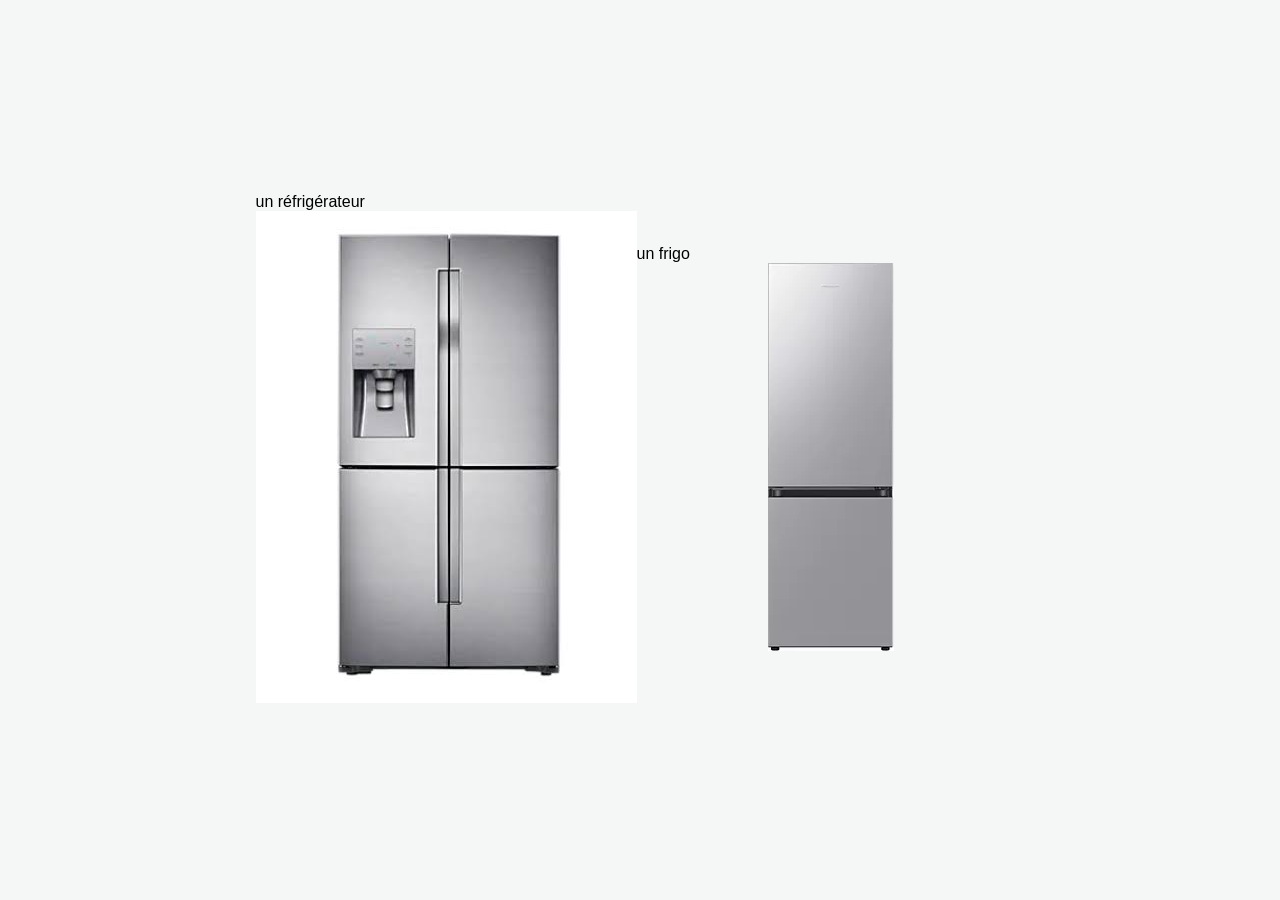
<file: index.html>
<!DOCTYPE html>
<html lang="en">
<head>
    <meta charset="UTF-8">
    <meta name="viewport" content="width=device-width, initial-scale=1.0">
    <title>Application la BRIC</title>
    <link rel="stylesheet" href="style.css">

</head>
<body>

    <section class="">

        <div>

            <p>
                un réfrigérateur
            </p>

        </div>

        <div>

            <img src="asset/refrigérateur.jpg" alt="photo refrigérateur">
            
        </div>

    </section>

    <section class="">

        <div>

            <p>
                un frigo
            </p>

        </div>

        <div>

            <img src="8806094767865_h_f_l_0.webp" alt="">
            
        </div>

    </section>

</body>
</html>
</file>
<file: style.css>
* {
    box-sizing: border-box;
    padding: 0;
    margin: 0;
}

a {
    text-decoration: none;
}

h2 {
    font-size: 35px;
}

.btn {
    background-color: beige;
    border-radius: 50px;
    display: flex;
    align-items: center;
    justify-content: center;
    cursor: pointer;
    margin-top: 10px;
}

.btn-primary {
    font-size: 25px;
}

.btn-secondary {
    font-size: 14px;
}

.container-1000 {
    max-width: 1000px;
    margin-left: auto;
    margin-right: auto;
    width: 100%;
}

.margin-top-10 {
    margin-top: 10px;
}

.margin-top-20 {
    margin-top: 20px;
}

.margin-top-30 {
    margin-top: 30px;
}

.margin-top-40 {
    margin-top: 40px;
}

.margin-top-50 {
    margin-top: 120px;
}

.marginleft {
    margin-left: 20px;
}

.marginleft1 {
    margin-left: 5px;
}

.marginleft2 {
    margin-left: 10px;
}

.marginleft3 {
    margin-left: 20px;
}

.marginleft4 {
    margin-left: 10px;
}

.marginleft5 {
    margin-left: 30px;
}

.marginleft6 {
    margin-left: 20px;
}

.marginleft7 {
    margin-left: 100px;
}

.marginleft8 {
    margin-left: 40px;
}

.margin-bottom {
    margin-bottom: 30px;
}

.margin-bottom1 {
    margin-bottom: 20px;
}

.marginright {
    margin-right: 20px;
}

.marginright1 {
    margin-right: 20px;
}

.marginright2 {
    margin-right: 20px;
}

.marginright3 {
    margin-right: 0px;
}

.marginright4 {
    margin-right: 10px;
}

.marginright5 {
    margin-right: 135px;
}

/*FLEX BOT*/

/* rendre flexible un parent = aligner ses enfants */

.flex {
    display: flex;
    flex-wrap: wrap;

}

.space-between {
    justify-content: space-between;
}

.space-around {
    justify-content: space-around;
}

.justify-center {
    justify-content: center;
}

.align-center {
    align-items: center;
}

.align-content {
    align-content: center;
}

/* CLASSE DE DIMENSIONS*/

.w-100 {
    width: 100%;
}

.w-85 {
    width: 85%;
}

.w-50 {
    width: 50%;
}

.w-48 {
    width: 48%;
}

.w40 {
    width: 40%;
}

.w-33 {
    width: 33%;
}

.w-25 {
    width: 25%;
}

.w-10 {
    width: 10%;
}

.w-5 {
    width: 5%;
}

.height {
    height: 50px;
}

.height1 {
    height: 50px;
}

.width {
    width: 235vh;
}

.width1 {
    width: 50px;
}

.maxwidth {
    max-width: 100%
}

/*HEADER*/

.logo {
    width: 70px;
}

header ul {
    list-style: none;
}

header {
    padding: 10px 64px;
}

/* section HERO*/

.sectionhero {
    background-image: url(asset/Banner.jpg);

    background-repeat: no-repeat;

    background-size: cover;

    background-position: center;
}

.sectionhero div {
    text-align: center;
}

h1 {
    margin-bottom: 20px;
    font-size: 45px;
}

.sectionhero div p {
    margin-bottom: 50px;
    font-size: 25px;
}

/* SECTION SERVICES*/

.card {
    box-shadow: 5px 5px 10px rgba(0, 0, 0, 0.699);
    border-radius: 20px;
    padding: 20px;
}

.card h3 {
    margin-bottom: 20px;
}

.card p {
    margin-bottom: 20px;
}

.font-size {
    font-size: 30px;
}

.justify-center {
    justify-content: center;
}

.reverse {
    flex-direction: row-reverse;
}

.border-raduis {
    border-radius: 0px 200px 0px 30px;
}

.border-raduiscuisine {
    border-radius: 0px 40px 0px 0px;
}

.border-raduisentreetgarage {
    border-radius: 40px 0px 0px 0px;
}

.border-raduisbureauxetchambre {
    border-radius: 0px 0px 40px 0px;
}

.border-raduiscabinetetsalon {
    border-radius: 0px 0px 0px 40px;
}

.text-align-center {
    text-align: center;
}

.backgroundcolor {
    background-color: black;
}

.justify1 {
    justify-self: center;
}

.backgroundcolor2 {
    background-color: beige;
}

.border-raduiscall {
    border-radius: 10px 10px 10px 10px;
}

.marginend {
    justify-content: flex-end;
}

.colorwhite {
    color: brown;
}

.colorwhite1 {
    color: orange;
}

.colorwhite4{
    color:brown
}

.justifycontentflexstart {
    align-items: flex-start;
}

.test {
    align-items: flex-start;
}

.widthtest {
    max-width: 100%;
    height: auto;
    object-fit: cover;
}

.justifycontentflex {
    justify-content: first baseline;
}

small {
    font-size: 0.7em;
}

abbr {
    color: brown;
}

.backgroundcolor3 {
    background-color: greenyellow;
    border-radius: 20px;
    padding: 20px;
    margin: 90px;
}

.backgroundcolor4 {
    background-color: gold;
    border-radius: 20px;
    padding: 20px;
    margin: 50px;
}

.backgroundcolor5 {
    background-color: beige;
    border-radius: 20px;
    padding: 20px;
    margin: 90px;
}

.backgroundcolor6 {
    background-color: beige;
}

a[href^="mailto"]::before {
    content: "association.bric.saint.chamond@gmail.com";
}

a[href^="tel"]::before {
    content: "06 30 87 05 41";
}

label {
    padding-right: 10px;
}

select {
    padding: 2px 5px;
}

label {
    display: block;
}

input,
label {
    margin: 0.4rem 0;
}

form.form-example {
    display: table;
}

div.form-example {
    display: table-row;
}

label,
input {
    display: table-cell;
}

.colorwhite2 {
    color: black;
}

.colorwhite3 {
    color: red;
}

.gap {
    gap: 30px;
}

.gap2 {
    gap: 20px;
}

.textadapter {
    text-size-adjust: auto;
    width: 350px;
}

.gap3 {
    gap: 55px;
}

.gap4 {
    gap: 40px;
}

.gap5 {
    gap: 80px;
}

.gap6 {
    gap: 80px;
}

.columngap {
    column-gap: 20px;
}

.btn3 {
    width: 50px;
    height: 50px;

}

header{
    position: sticky;
    top: 0px;
    background-color: white;
}

.layout-centre {
    display: flex;
    flex-direction: column;
    align-items: center;
    /* Aligne tout le contenu au centre horizontalement */
    gap: 10px;
    /* Espace de 10px entre chaque ligne */
    text-align: center;
    /* Centre le texte à l'intérieur des éléments */
    width: 100%;
    /* Prend toute la largeur disponible */
}

.le-titre {
    /* 1. Aligne les blocs enfants au centre (si parent Flexbox) */
    justify-content: center;

    /* 2. Centre le texte à l'intérieur du bloc */
    text-align: center;

    /* 3. Souligne le texte */
    text-decoration: underline;
}






/* --- texte en arc de cercle  --- */

.arc-container-inverse {
    max-width: 1050px;
    margin: 0 auto;
    padding: 20px;
    display: grid;
    grid-template-columns: 1fr auto 1fr;
    /* Gauche, Image, Droite */
    align-items: start;
    gap: 20px;
}

.arc-texte {
    text-align: justify;
    line-height: 1.2;
}

.arc-texte p {
    margin-top: 0;
}

/* L'image au centre, alignée vers le bas du texte */

.arc-image-bas {
    width: 280px;
    height: 280px;
    border-radius: 50%;
    overflow: hidden;
    margin-top: 60px;
    /* Descend la photo pour la caler au fond du creux */
}

.arc-image-bas img {
    width: 100%;
    height: 100%;
    object-fit: cover;
}

/* Arc inversé pour le texte GAUCHE (creux vers le bas) */

.shape-arc-bas-gauche {
    float: right;
    width: 160px;
    height: 250px;
    /* Plonge le cercle vers le bas (250px) pour créer le creux */
    shape-outside: circle(180px at 180px 250px);
    margin-left: 15px;
}

/* Arc inversé pour le texte DROITE (creux vers le bas) */

.shape-arc-bas-droite {
    float: left;
    width: 160px;
    height: 250px;
    /* Version inversée pour le côté droit */
    shape-outside: circle(180px at -20px 250px);
    margin-right: 15px;
}


/* --- ADAPTATION MOBILE (TELEPHONE) --- */
@media (max-width: 768px) {
    .arc-container-inverse {
        display: flex;
        flex-direction: column;
        align-items: center;
        padding: 20px;
    }

    .arc-texte {
        text-align: left;
        width: 100%;
    }

    /* Désactive les formes géométriques sur mobile pour garder le texte lisible */
    .shape-arc-bas-gauche,
    .shape-arc-bas-droite {
        display: none;
    }

    .arc-image-bas {
        margin: 20px auto;
        order: 2;
        /* Remet proprement la photo au milieu sur téléphone */
    }

    .texte-gauche {
        order: 1;
    }

    .texte-droite {
        order: 3;
    }
}

/* --- texte en arc de cercle  --- */




/* --- économie circulaire qui tourne  --- */

@keyframes rotation-complete {
    from {
        transform: rotate(0deg);
    }

    to {
        transform: rotate(-360deg);
    }
}

.rotation-centre {
    width: 150px;
    /* Définissez la taille de votre choix */
    aspect-ratio: 1 / 1;
    /* Force l'image à être un carré parfait */
    object-fit: cover;
    /* Évite de déformer l'image dans le carré */
    border-radius: 50%;
    /* Optionnel : rend l'image ronde */

    /* L'animation qui fait tourner l'image sur son axe central */
    animation: rotation-complete 5s;
    transform-origin: center;
    /* Assure la rotation pile au centre */
}

/* Style de base de l'image */
.rotatable-image {
    transition: transform 0.3s;
    cursor: pointer;
}

/* Classe d'animation qui sera activée au clic ET si visible */
.rotatable-image.is-spinning {
    animation: spin 3s linear infinite;
}

/* L'effet de rotation à 360 degrés */
@keyframes spin {
    from {
        transform: rotate(0deg);
    }

    to {
        transform: rotate(-360deg);
    }
}

/* --- économie circulaire qui tourne  --- */






/* --- les 4 photo en spirale --- */

/* Zone pour afficher les 4 photos proprement */
.galerie-spirale {
    display: flex;
    flex-wrap: wrap;
    /* Permet de passer à la ligne sur petit écran */
    padding: 50px;
}

/* Style de base des 4 photos */
.image-spirale {
    object-fit: cover;
    cursor: pointer;
    display: block;
}

/* 1. Animation de disparition au clic */
.anime-depart {
    animation: spirale-disparait 2s ease-in-out forwards;
    pointer-events: none;
    /* Bloque le clic pendant l'animation */
}

/* 2. Animation de retour automatique */
.anime-retour {
    animation: spirale-revient 2s ease-in-out forwards;
    pointer-events: none;
}

@keyframes spirale-disparait {
    0% {
        transform: rotate(0deg) scale(1);
        opacity: 1;
    }

    100% {
        transform: rotate(1440deg) scale(0);
        opacity: 1;
    }
}

@keyframes spirale-revient {
    0% {
        transform: rotate(1440deg) scale(0);
        opacity: 1;
    }

    100% {
        transform: rotate(0deg) scale(1);
        opacity: 1;
    }
}

/* --- les 4 photo en spirale --- */







/* --- QR code --- */

.qr-card {
    background: beige;
    padding: 24px;
    border-radius: 12px;
    text-align: center;
}

#btn {
    background-color: black;
    color: white;
    border: none;
    padding: 10px 20px;
    font-size: 16px;
    border-radius: 6px;
    cursor: pointer;
    margin-bottom: 15px;
}

#btn:hover {
    background-color: black;
}

/* Style de la boîte du QR Code devenu un lien cliquable */
#qrcode-container {
    margin: 0 auto;
    display: block;
    text-decoration: none;
}

/* Transforme le curseur en petite main au survol du QR code */
#qrcode-container canvas,
#qrcode-container img {
    margin: 0 auto !important;
    cursor: pointer;
    transition: transform 0.2s;
    width: 80px;
    height: 80px;
}

#qrcode-container canvas:hover,
#qrcode-container img:hover {
    transform: scale(1.03);
    /* Léger effet de zoom au survol */
}

.qr-text {
    margin-top: 12px;
    font-size: 14px;
    display: none;
    /* Caché au début, s'affichera en même temps que le QR code */
}

/* --- QR code --- */





/* --- les fleche de l'équipe et son image --- */

/* 1. Le conteneur principal (il reste fixe sur la page) */
.photo-container {
    max-width: 100%;
    width: 300px;
    height: auto;
}

/* 2. La boîte magique (c'est elle qui va TOURNER avec l'image ET les flèches) */
.photo-wrapper {
    position: relative;
    width: 100%;
    cursor: pointer;
    /* Permet une rotation fluide en 3D */
    transform-origin: center center;
    transition: transform 0.1s linear;
}

.photo-wrapper img {
    display: block;
    width: 100%;
    height: auto;
    border-radius: 12px;
}

/* --- CLASSE CSS AJOUTÉE PAR LE JAVASCRIPT AU CLIC --- */
.photo-wrapper.tourner {
    animation: spirale-effet 2s ease-in-out;
}

/* Le scénario de la spirale (rétrécit, fait 3 tours, revient) */
@keyframes spirale-effet {
    0% {
        transform: scale(1) rotate(0deg);
    }

    100% {
        transform: scale(0) rotate(1440deg);
    }
}

/* 3. Style des flèches */
.arrow-marker {
    position: absolute;
    width: 20px;
    height: 40px;
    transform: translate(-50%, -100%);
    transition: transform 0.2s ease;
}

/* Corps de la flèche */
.arrow-marker::before {
    content: "";
    position: absolute;
    top: 0;
    left: 7px;
    width: 6px;
    height: 25px;
    background-color: #ff3b30;
    border-radius: 3px 3px 0 0;
}

/* Pointe de la flèche */
.arrow-marker::after {
    content: "";
    position: absolute;
    top: 25px;
    left: 0;
    width: 0;
    height: 0;
    border-left: 10px solid transparent;
    border-right: 10px solid transparent;
    border-top: 15px solid #ff3b30;
}

/* Animation de la flèche au survol */
.arrow-marker:hover {
    transform: translate(-50%, -95%) scale(1.1);
}

/* 4. Style de l'infobulle */
.tooltip {
    position: absolute;
    bottom: 45px;
    left: 50%;
    transform: translateX(-50%);
    background-color: rgba(0, 0, 0, 0.9);
    color: white;
    padding: 6px 12px;
    border-radius: 4px;
    font-size: 14px;
    white-space: nowrap;
    visibility: hidden;
    opacity: 0;
    transition: opacity 0.2s ease;
}

.arrow-marker:hover .tooltip {
    visibility: visible;
    opacity: 1;
}

/* --- les fleche de l'équipe et son image --- */

/* Style global pour centrer le contenu sur la page */
body {
    font-family: 'Segoe UI', Tahoma, Geneva, Verdana, sans-serif;
    background-color: #f4f7f6;
    display: flex;
    justify-content: center;
    align-items: center;
    height: 100vh;
    margin: 0;
}

/* Style de la carte contenant le QR Code */
.card {
    background: #ffffff;
    padding: 30px;
    border-radius: 15px;
    box-shadow: 0 10px 25px rgba(0, 0, 0, 0.1);
    text-align: center;
}

h1 {
    color: #333;
    font-size: 20px;
    margin-bottom: 20px;
}

/* Style du conteneur du QR code pour bien le centrer */
#qrcode {
    display: inline-block;
    padding: 10px;
    background: white;
    border: 1px solid #eee;
    border-radius: 8px;
}
</file>
